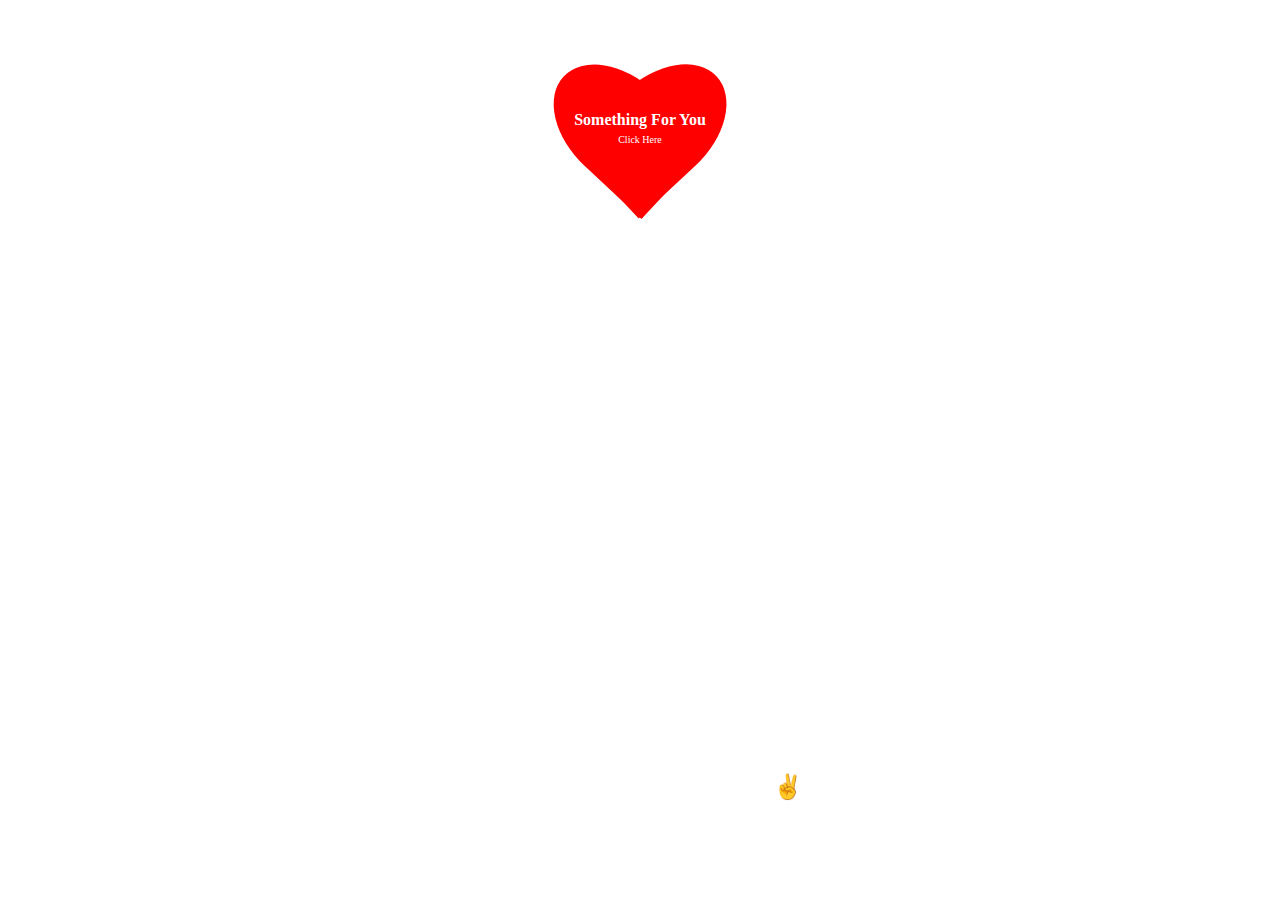
<file: index.html>
<!DOCTYPE html>
<html lang="en">
  <head>
    <meta charset="UTF-8" />
    <meta name="viewport" content="width=device-width, initial-scale=1.0" />
    <title>Final Project? Dele Oy</title>
    <link rel="stylesheet" href="style.css" />
  </head>
  <body>
    <section id="home" class="home">
      <div class="home_section"></div>
      <div id="container">
        <div class="left"></div>
        <div class="right"></div>
        <a href="new.html"
          ><p>
            Something For You <br />

            <span>Click Here</span>
          </p></a
        >
      </div>
      
      <h2>
        This is not actually a project ✌️<br />
        HEHE Please Click The Heart
      </h2>
    </section>
  </body>
</html>
</file>
<file: style.css>
* {
  margin: 0;
  padding: 0;
  box-sizing: border-box;
}

#home {
  width: 100%;
  height: 100vh;
  background-image: url(https://i.postimg.cc/c4kmCsF1/people-2597454-640.jpg);
  background-repeat: no-repeat;
  background-size: cover;
  background-position: center;
  background-color: rgba(255, 255, 255, 0.16);
  background-blend-mode: overlay;
  display: flex;
  justify-content: center;
  align-items: center;
  background-attachment: fixed;

  animation-name: bg-change;
  animation-duration: 15s;
  animation-timing-function: linear;
  animation-direction: alternate;
  animation-iteration-count: infinite;

  overflow: hidden;
}

@keyframes bg-change {
  from {
    background-image: url(https://i.postimg.cc/tCj1p17r/heho.jpg);
  }

  to {
    background-image: url(https://i.postimg.cc/L5Ms974q/weho.jpg);
  }
}

.home_section {
  width: 80%;
  min-height: 400px;
  display: flex;
  justify-content: center;
  align-items: center;
  padding: 10px;
}

/**************/

#container {
  width: 30vw;
  aspect-ratio: 1;
  display: flex;
  align-items: center;
  justify-content: center;
  animation: Beat 2s ease infinite alternate;

  position: absolute;
  left: 35%;
  top: -7%;
}
#container a {
  position: absolute;
  text-decoration: none;
  color: white;
  text-align: center;
  font-weight: 700;
  font-family: cursive;
}
#container span {
  color: rgb(255, 255, 255);
  font-weight: 300;
  font-size: 10px;
  padding-top: 100px;
}
.left {
  background-color: red;
  height: 12vw;
  aspect-ratio: 1/1.5;
  border-radius: 50% 50% 0% 0%;
  rotate: -47deg;
  translate: 30%;
}
.right {
  background-color: red;
  height: 12vw;
  aspect-ratio: 1/1.5;
  border-radius: 50% 50% 0% 0%;
  rotate: 47deg;
  translate: -30%;
}
@keyframes Beat {
  0% {
    transform: scale(120%);
    filter: drop-shadow(10px 10px 6px #f00606);
  }
  40% {
    transform: scale(100%);
    filter: drop-shadow(10px 10px 60px #f00606);
  }
  100% {
    transform: scale(120%);
    filter: drop-shadow(10px 10px 90px #f00606);
  }
}

h2 {
  position: absolute;
  color: rgb(255, 255, 255);
  font-family: cursive;
  font-weight: 900;
  white-space: nowrap;
  bottom: 8%;
  text-align: center;
  animation: flicker 0.5s ease-in-out infinite alternate;
}
@keyframes flicker {
  0% {
    opacity: 0.8;
    text-shadow: 2px 2px 10px rgb(0, 0, 0);
  }
  100% {
    opacity: 1;
    text-shadow: 2px 2px 20px rgb(255, 0, 0);
  }
}

h1 {
  color: #ffffff;
  font-size: 50px;
  font-weight: bold;
  font-family: cursive;
  letter-spacing: 7px;
  cursor: pointer;
  position: absolute;
  bottom: 30%;
}
h1 span {
  transition: 0.2s linear;
}
h1:hover span:nth-child(1) {
  margin-right: 5px;
}
h1:hover span:nth-child(1):after {
  content: "💖";
}
h1:hover span:nth-child(2) {
  margin-left: 30px;
}
h1:hover span {
  color: #fff;
  text-shadow: 0 0 10px #da2626, 0 0 20px #e74343, 0 0 40px #fff;
}
@media only screen and (min-device-width: 320px) and (max-device-width: 480px) {
  h2,
  p {
    font-size: 10px;
  }
  .left {
    height: 22vw;
  }
  .right {
    height: 22vw;
  }
}
</file>
